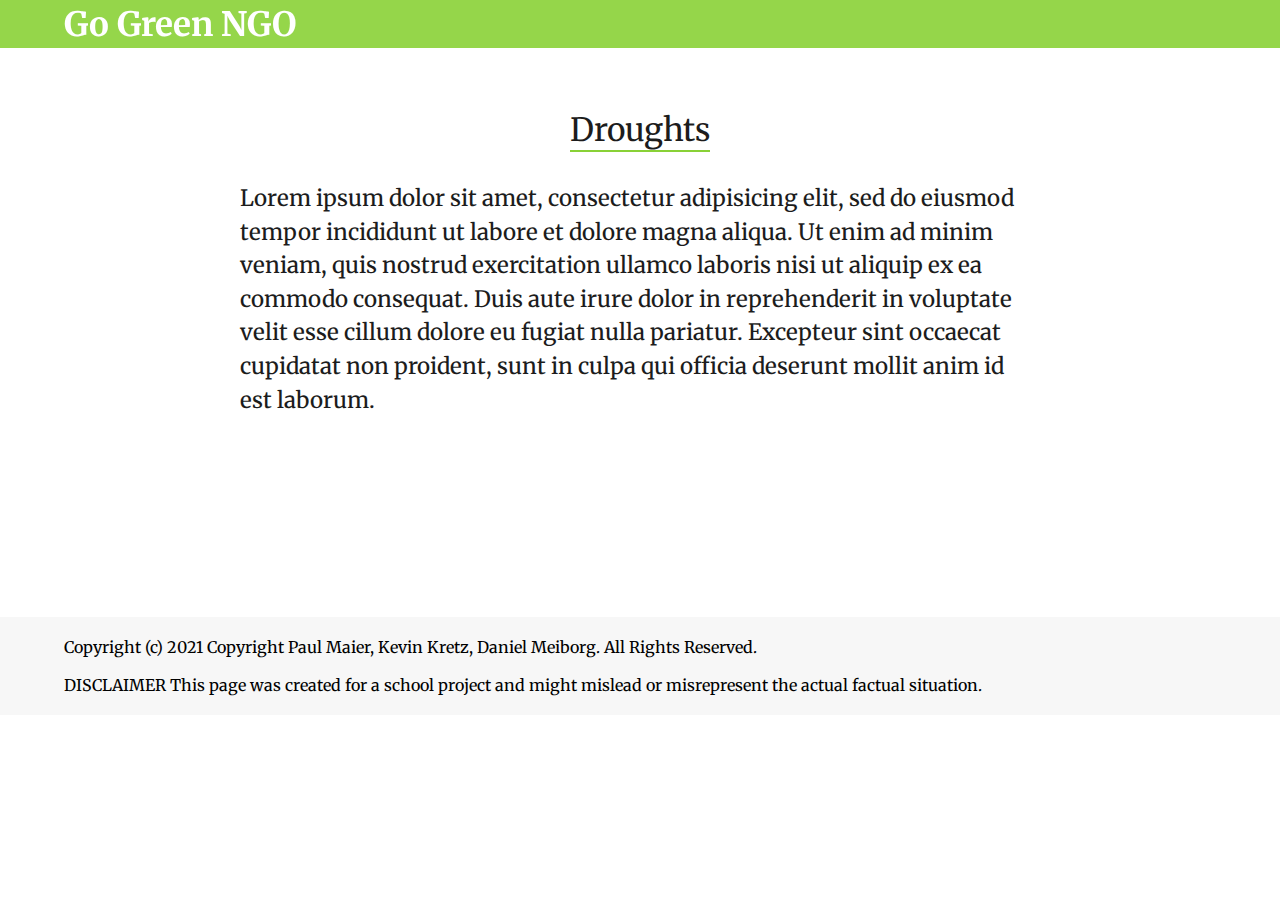
<file: act-locally/droughts.html>
<!DOCTYPE html>
<html lang="en" dir="ltr">
  <head>
    <meta charset="utf-8">
    <title>Somaliland - Droughts</title>
    <link rel="stylesheet" href="../global.css">
    <link rel="stylesheet" href="../page.css">

    <link rel="preconnect" href="https://fonts.googleapis.com">
    <link rel="preconnect" href="https://fonts.gstatic.com" crossorigin>
    <link href="https://fonts.googleapis.com/css2?family=Merriweather:ital,wght@0,300;0,400;0,700;0,900;1,300;1,400;1,700;1,900&display=swap" rel="stylesheet">
  </head>
  <body>
    <div class="page">
      <div class="toolbar">
        <a href="../index.html"><h1>Go Green NGO</h1></a>
      </div>
      <div class="content">
        <h1>Droughts</h1>
        <p>Lorem ipsum dolor sit amet, consectetur adipisicing elit, sed do eiusmod tempor incididunt ut labore et dolore magna aliqua. Ut enim ad minim veniam, quis nostrud exercitation ullamco laboris nisi ut aliquip ex ea commodo consequat. Duis aute irure dolor in reprehenderit in voluptate velit esse cillum dolore eu fugiat nulla pariatur. Excepteur sint occaecat cupidatat non proident, sunt in culpa qui officia deserunt mollit anim id est laborum.</p>
      </div>
      <footer>
        <p>Copyright (c) 2021 Copyright Paul Maier, Kevin Kretz, Daniel Meiborg. All Rights Reserved.</p><br>
        <p>DISCLAIMER This page was created for a school project and might mislead or misrepresent the actual factual situation.</p>
      </footer>
    </div>
  </body>
</html>
</file>
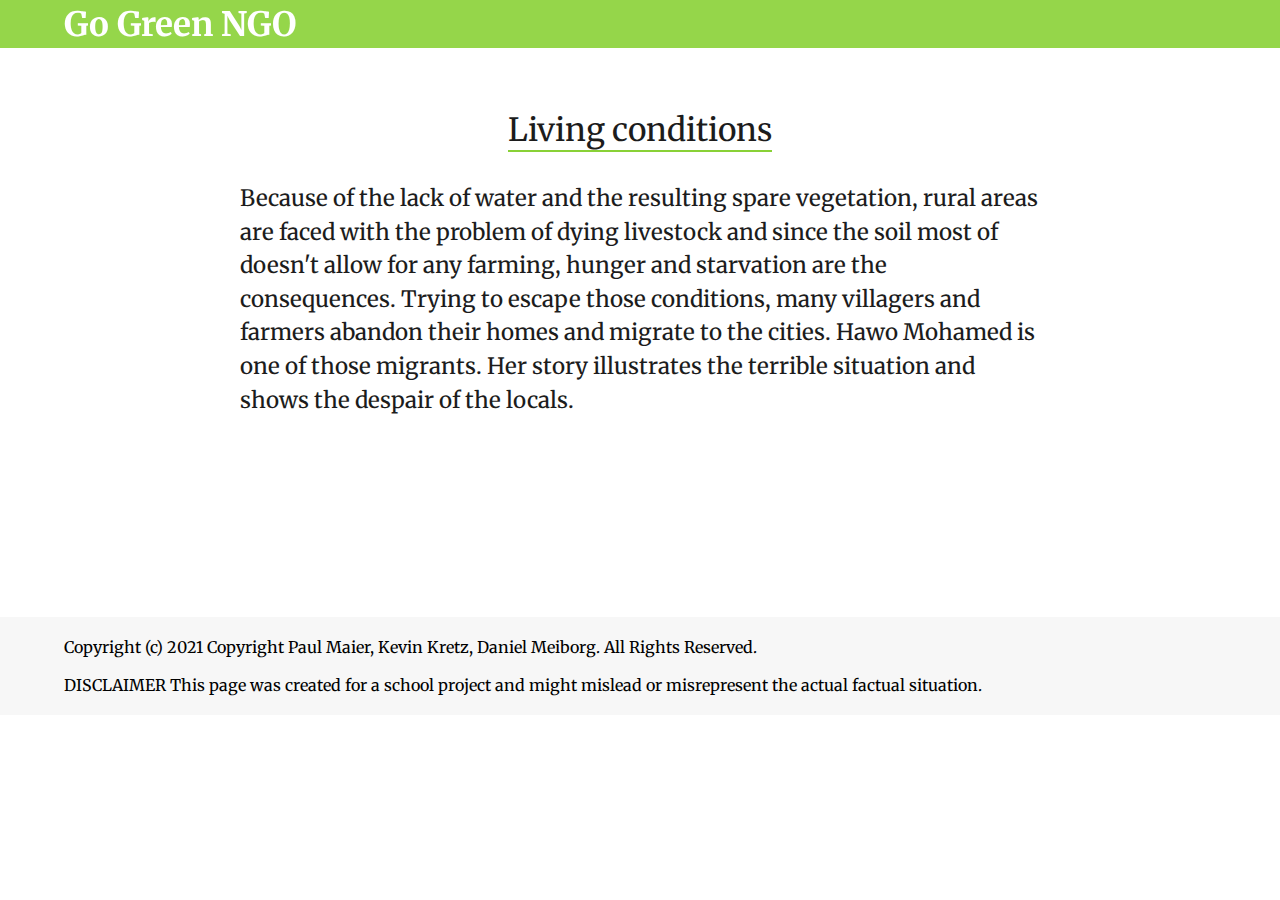
<file: act-locally/living-conditions.html>
<!DOCTYPE html>
<html lang="en" dir="ltr">
  <head>
    <meta charset="utf-8">
    <title>Somaliland - Living conditions</title>
    <link rel="stylesheet" href="../global.css">
    <link rel="stylesheet" href="../page.css">

    <link rel="preconnect" href="https://fonts.googleapis.com">
    <link rel="preconnect" href="https://fonts.gstatic.com" crossorigin>
    <link href="https://fonts.googleapis.com/css2?family=Merriweather:ital,wght@0,300;0,400;0,700;0,900;1,300;1,400;1,700;1,900&display=swap" rel="stylesheet">
  </head>
  <body>
    <div class="page">
      <div class="toolbar">
        <a href="../index.html"><h1>Go Green NGO</h1></a>
      </div>
      <div class="content">
        <h1>Living conditions</h1>
        <p>Because of the lack of water and the resulting spare vegetation, rural areas are faced with the problem of dying livestock and since the soil most of doesn't allow for any farming, hunger and starvation are the consequences. Trying to escape those conditions, many villagers and farmers abandon their homes and migrate to the cities. Hawo Mohamed is one of those migrants. Her story illustrates the terrible situation and shows the despair of the locals. </p>
      </div>
      <footer>
        <p>Copyright (c) 2021 Copyright Paul Maier, Kevin Kretz, Daniel Meiborg. All Rights Reserved.</p><br>
        <p>DISCLAIMER This page was created for a school project and might mislead or misrepresent the actual factual situation.</p>
      </footer>
    </div>
  </body>
</html>
</file>
<file: global.css>
html {
  scroll-behavior: smooth;
}

::-moz-selection { /* Code for Firefox */
  color: white;
  background: var(--link-color, green);
}

::selection {
  color: white;
  background: var(--link-color, green);
}

body {
  margin: 0;
  background: white;

  --link-color: #89d136;
}

body::-webkit-scrollbar {
  display: none;
}

h1, h2, h3, h4, h5, h6, a, p {
  margin: 0;
  padding: 0;
  text-decoration: none;
  font-family: 'Merriweather', serif;
}

a {
  color: var(--link-color, green);
  cursor: pointer;
  text-decoration: underline;
}

.toolbar {
  height: 3rem;
  z-index: 100;
  width: 100%;
  background: rgba(137, 209, 54, 0.9);
  position: fixed;
  top: 0;
  left: 0;
}

.toolbar h1 {
  height: 3rem;
  line-height: 3rem;
  font-size: 2.1rem;
  width: min(90%, 1200px);
  margin-left: auto;
  margin-right: auto;
  color: white;
  font-family: 'Merriweather', serif;
}

.toolbar a {
  text-decoration: none;
}

.landing img {
  display: block;
  width: 100%;
  height: 66vh;
  margin: 0;
  object-fit: cover;
}

.title {
  position: absolute;
  left: 50%;
  top: 33vh;
  transform: translate(-50%, -50%);
}

.landing h1 {
  cursor: default;
  font-weight: 700;
  font-size: 3rem;
  margin: 10px;
  color: white;
}

.landing h1::before {
  background: var(--link-color, green);
  content: "";
  inset: 0;
  position: absolute;
  transform: scaleX(0);
  transform-origin: right;
  transition: transform 0.5s ease-in-out;
  z-index: -1;
}

.landing h1:hover::before {
  transform: scaleX(1);
  transform-origin: left;
}

.content {
  width: min(90%, 1200px);
  margin: auto;
}

.content h1 {
  position: relative;
  font-weight: normal;
  font-size: 2rem;
  width: max-content;
  text-align: center;
  border-bottom: 2px solid var(--link-color, red);
  margin: 60px auto 30px;
}

.content h1::before {
  background: var(--link-color, green);
  content: "";
  inset: 0;
  position: absolute;
  transform: scaleX(0);
  transform-origin: right;
  transition: transform 0.5s ease-in-out;
  z-index: -1;
}

.content h1:hover::before {
  transform: scaleX(1);
  transform-origin: left;
}

footer {
  margin-top: 200px;
  padding-top: 20px;
  padding-bottom: 20px;
  background-color: #f7f7f7;
}

footer p {
  width: min(90%, 1200px);
  margin: auto;
}
</file>
<file: page.css>
.content h1 {
  color: #1c1c1c;
}

.content h3 {
  text-align: left;
  color: #1c1c1c;
  font-size: 1.55rem;
  margin-top: 15px;
  margin-bottom: 10px;
}

.content h1:first-of-type {
  margin-top: 110px !important;
}

.content p {
  font-size: 1.4rem;
  line-height:1.5;
  white-space: pre-line;
  color: #1c1c1c;
  font-weight: 450;
  text-align: left;
}

.single-image {
  object-fit: contain;
  max-width: 100%;
  border-radius: 3px;
  margin-left: auto;
  margin-right: auto;
}

ul li {
  font-size: 1.4rem;
  line-height:1.5;
  white-space: pre-line;
  color: #1c1c1c;
  font-weight: 450;
  text-align: left;
}

.back-to-home {
  display: block;
  margin-top: 50px;
  font-size: 1.3rem;
}

.content {
  width: min(90%, 800px);
  margin-left: auto;
  margin-right: auto;
  text-align: center;
}

.blockquote{
  text-align: left;
  font-size: 1.5rem;
  width:70%;
  margin:50px auto;
  font-family: 'Merriweather', serif;
  font-style:italic;
  color: #555555;
  padding:1.2rem 30px 1.2rem 75px;
  border-left:8px solid var(--link-color, red) ;
  line-height:1.6;
  position: relative;
  background:#f7f7f7;
  font-weight: 400;
}

.blockquote::before{
  font-family: Arial sans-serif;
  content: "\201C";
  color:var(--link-color, red);
  font-size:4rem;
  position: absolute;
  left: 10px;
  top:-10px;
}

.blockquote::after{
  content: '';
}

.blockquote span{
  display:block;
  color:#333333;
  font-style: normal;
  margin-top:1rem;
  font-size: 1.1rem;
}

.images {
  margin-top: 50px;
  width: 100%;
  display: flex;
}

.col1 {
  width: calc(50% - 2px);
  display: flex;
  flex-direction: column;
  row-gap: 4px;
  margin-right: 4px
}

.col2 {
  width: calc(50% - 2px);
  display: flex;
  flex-direction: column;
  row-gap: 5px;
}

.col img .col2 img {
  border-radius: 3px;
  object-fit: cover;
  width: 100%;
}
</file>
